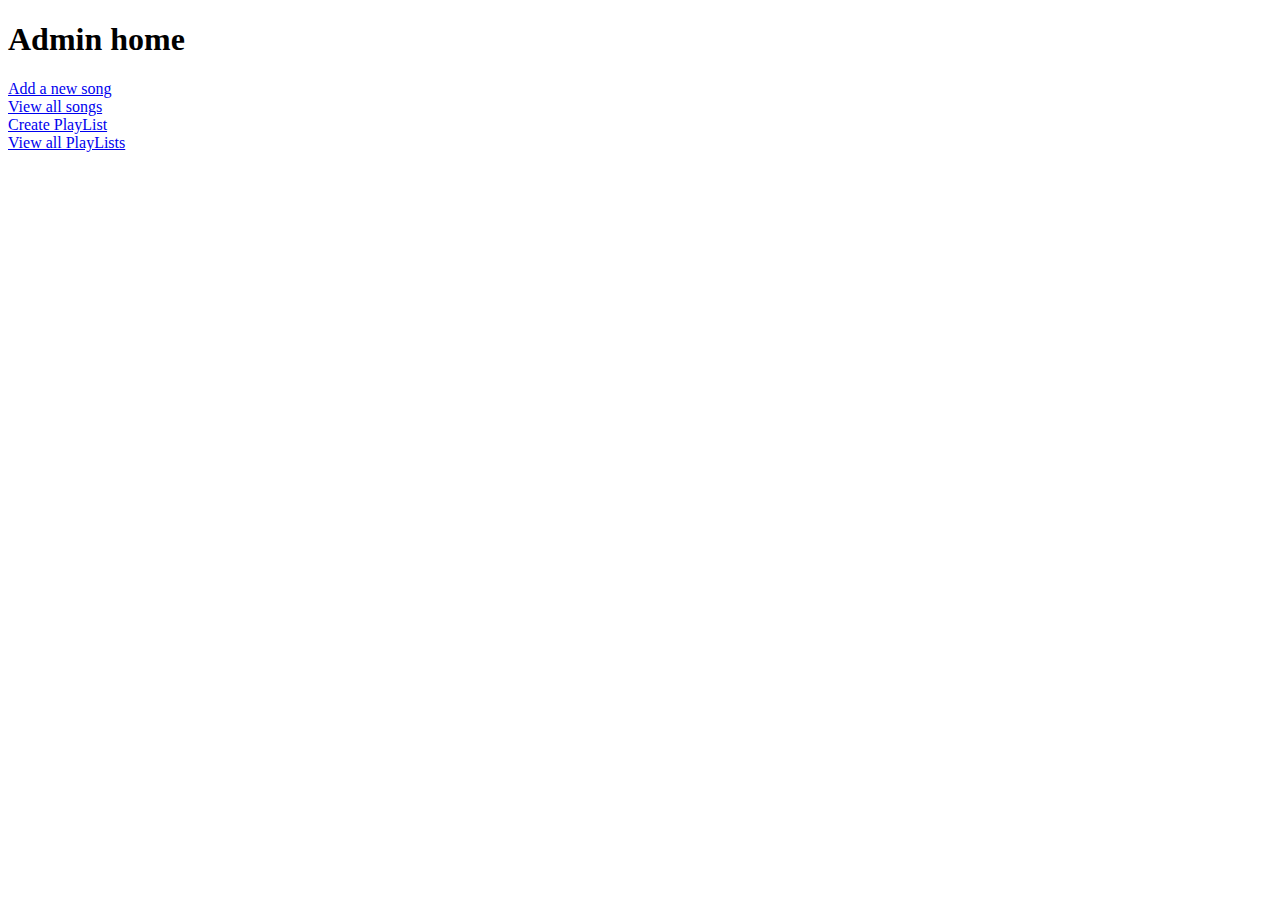
<file: src/main/resources/templates/adminHome.html>
<!DOCTYPE html>
<html>
<head>
<meta charset="ISO-8859-1">
<title>Insert title here</title>
</head>
<body>
<h1>Admin home</h1>
<a href="newSong" >Add a new song</a>
<br/>
<a href="viewSongs">View all songs</a>
<br/>
<a href="createPlaylist">Create PlayList</a>
<br/>
<a href="viewPlaylists">View all PlayLists</a>
</body>
</html>
</file>
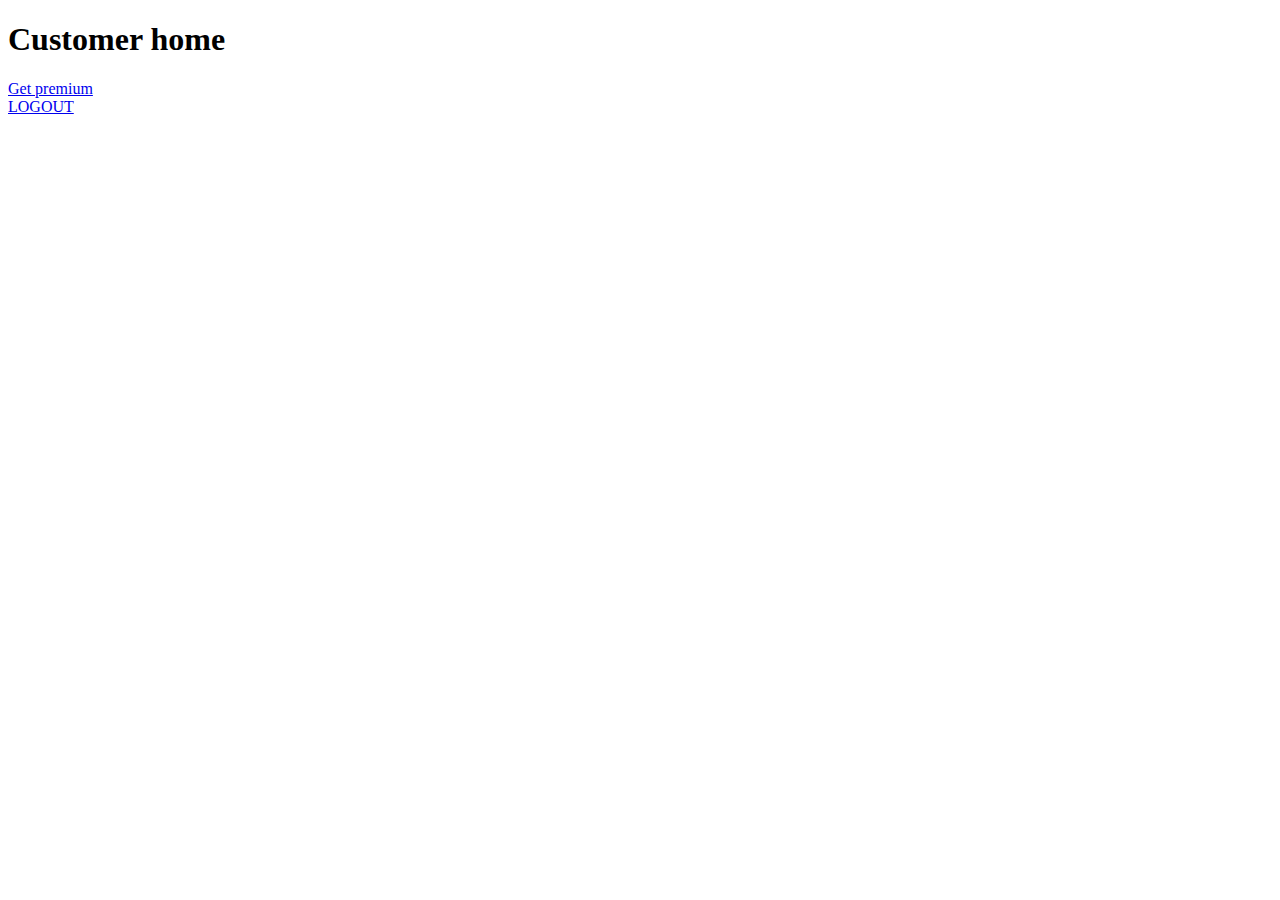
<file: src/main/resources/templates/customerHome.html>
<!DOCTYPE html>
<html>
<head>
<meta charset="ISO-8859-1">
<title>Insert title here</title>
</head>
<body>
<h1>Customer home</h1>
<a href="pay">Get premium</a>
<br>
<a href="logout">LOGOUT</a>
</body>
</html>
</file>
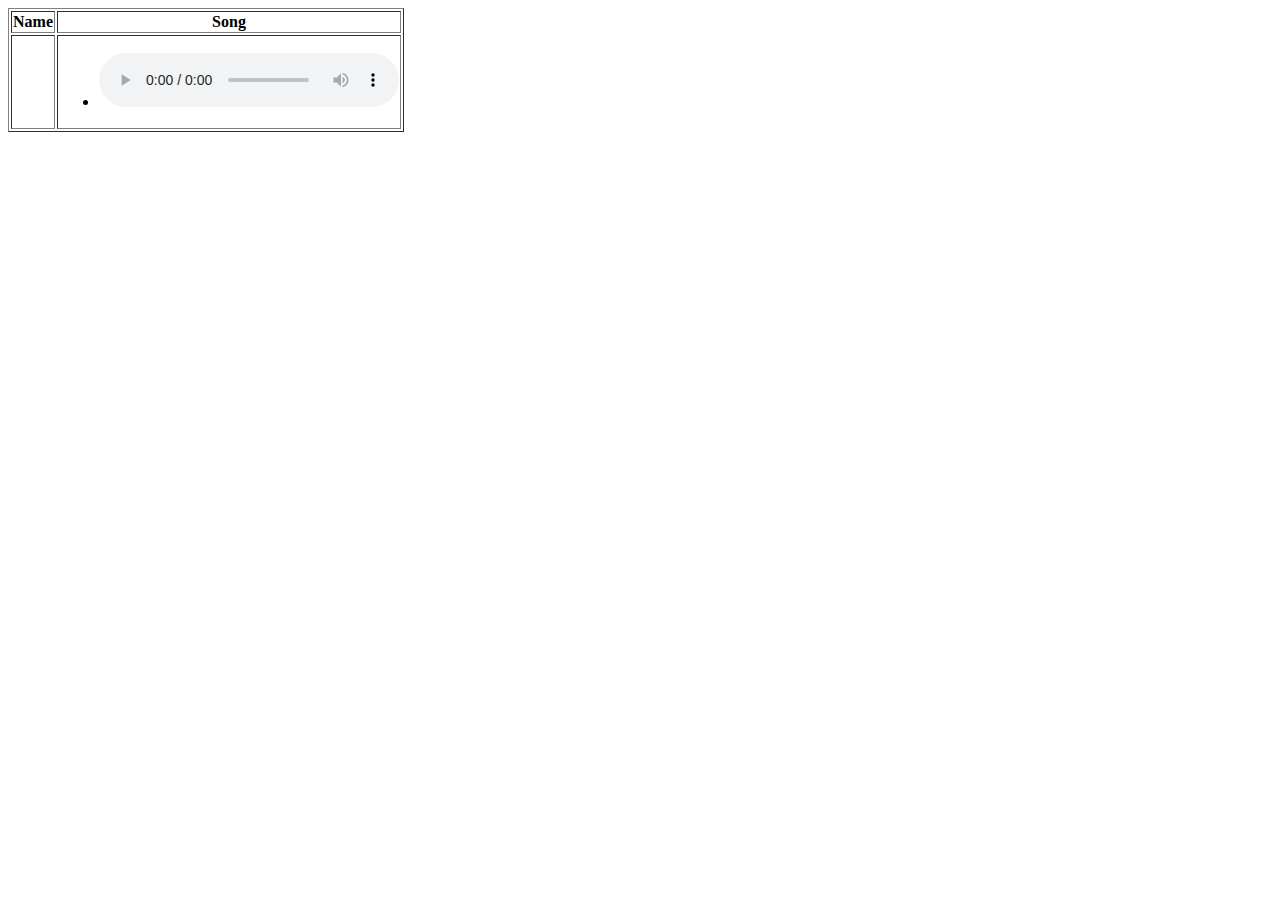
<file: src/main/resources/templates/displayPlaylist.html>
<!DOCTYPE html>
<html>
<head>
<meta charset="ISO-8859-1">
<title>Insert title here</title>
<style type="text/css">
iframe{
height:200px;
width:700px;}
</style>
</head>
<body>
<table border>
<thead>
<tr>
<th>Name</th>
<th>Song</th>
</tr>
</thead>
<tbody>
<tr th:each="plist:${allPlaylists}">
<td th:text="${plist.name}">    </td>
<td>
<ul>

<li th:each="song: ${plist.songs}" >
<span th:text="${song.name}">  </span>
<audio controls>
<source th:src="${song.link}" type="audio/mpeg">
</audio>
</li>
</ul>
</td> 
</tr>
</tbody>
</table>

</body>
</html>
</file>
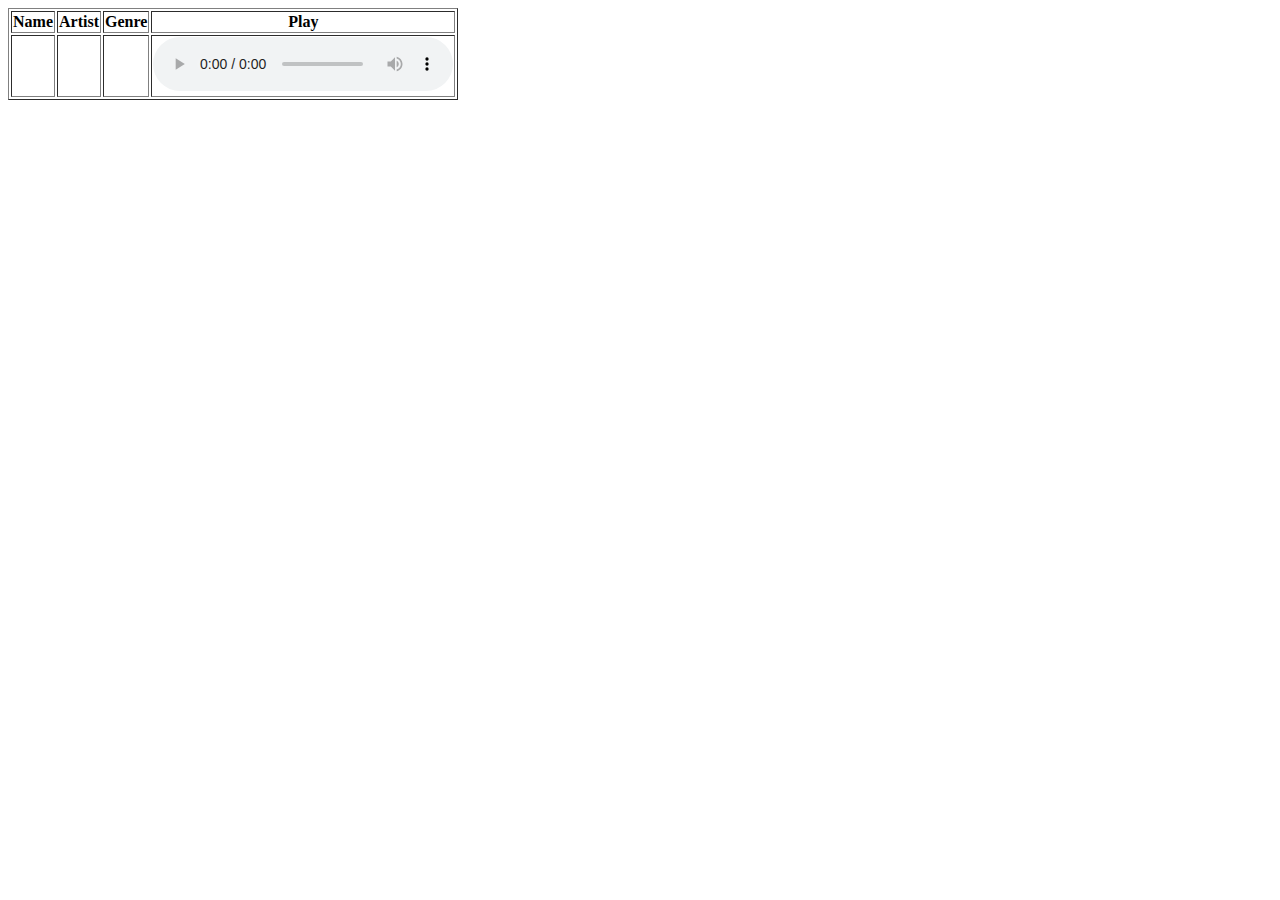
<file: src/main/resources/templates/displaySongs.html>
<!DOCTYPE html>
<html>
<head>
<meta charset="ISO-8859-1">
<title>Insert title here</title>
<style type="text/css">
iframe{
height:100px;
width:500px;
}
</style>
</head>
<body>
<table border>
<thead>
<tr>
<th>Name</th>
<th>Artist</th>
<th>Genre</th>
<th>Play</th>
</tr>
</thead>
<tbody>
<tr th:each="song:${songs}">
<td th:text="${song.name}">     </td>
<td th:text="${song.artist}">   </td>
<td th:text="${song.genre}">    </td>
<td>
<audio controls>
<source th:src="${song.link}" type="audio/mpeg">
</audio>
</td>
</tr>
</tbody>
</table>

</body>
</html>
</file>
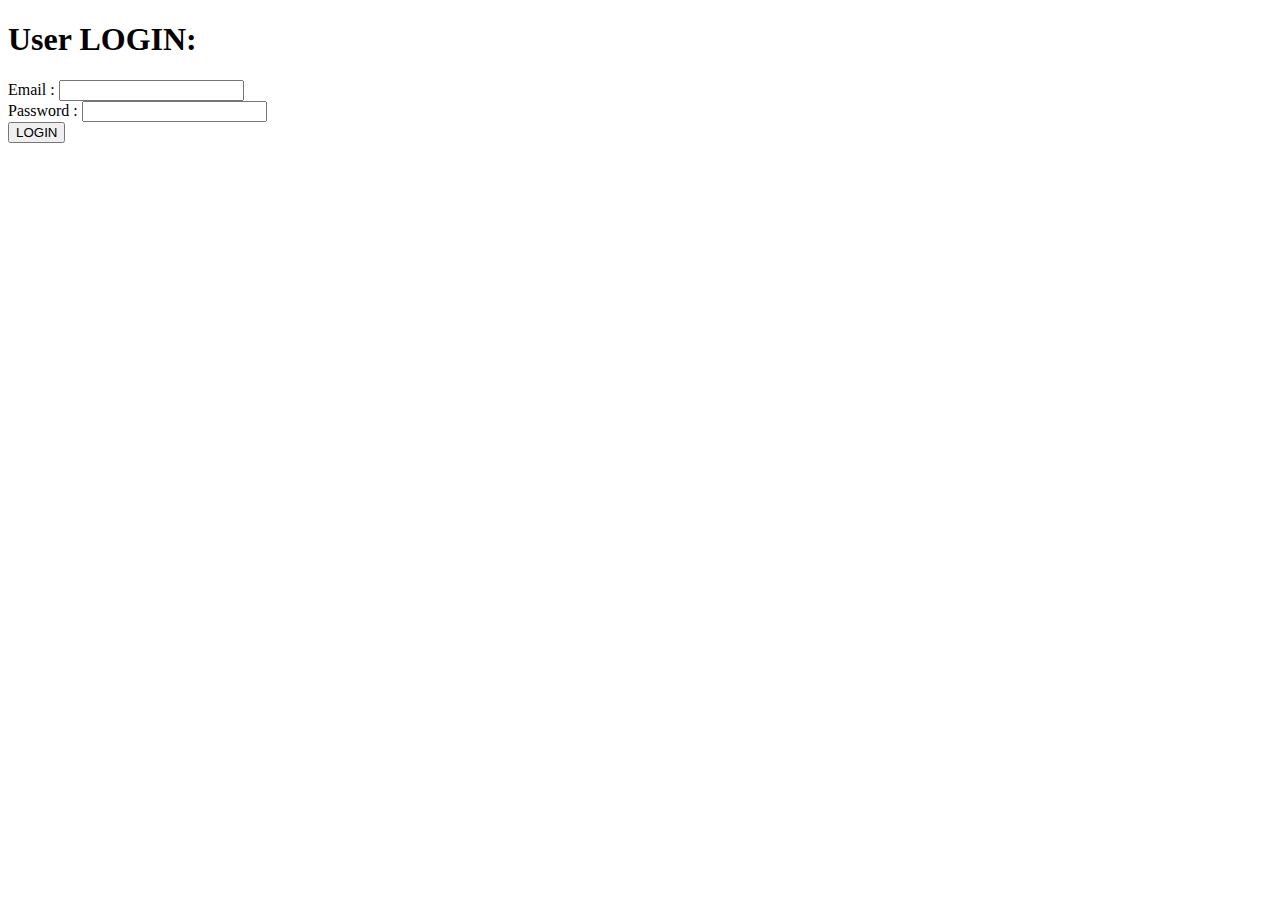
<file: src/main/resources/templates/login.html>
<!DOCTYPE html>
<html>
<head>
<meta charset="ISO-8859-1">
<title>Insert title here</title>
</head>
<body>
<h1>User LOGIN: </h1>
<form action="validate" method="post">
<label>Email : </label>
<input type = "email" name="email"/>
<br>
<label>Password : </label>
<input type = "password" name="password"/>
<br>
<input type="submit" value="LOGIN"/>
</form>
</body>
</html>
</file>
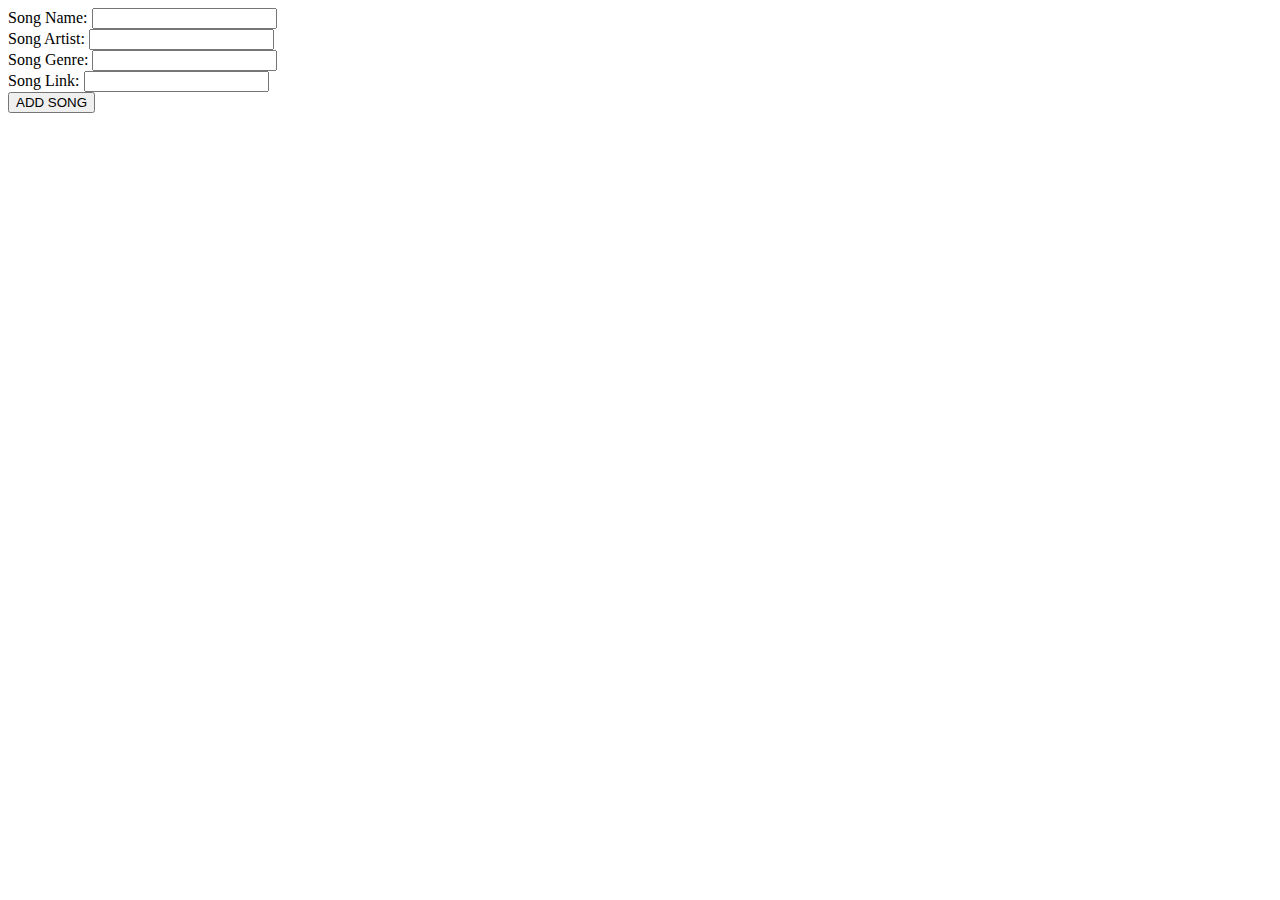
<file: src/main/resources/templates/newSong.html>
<!DOCTYPE html>
<html>
<head>
<meta charset="ISO-8859-1">
<title>Insert title here</title>
</head>
<body>
<form action="addSong" method="post">

<label>Song Name:</label>
<input type="text" name="name"/>
<br/>

<label>Song Artist:</label>
<input type="text" name="artist"/>
<br/>

<label>Song Genre:</label>
<input type="text" name="genre"/>
<br/>

<label>Song Link:</label>
<input type="text" name="link"/>
<br/>

<input type="submit" value="ADD SONG"/>

</form>

</body>
</html>
</file>
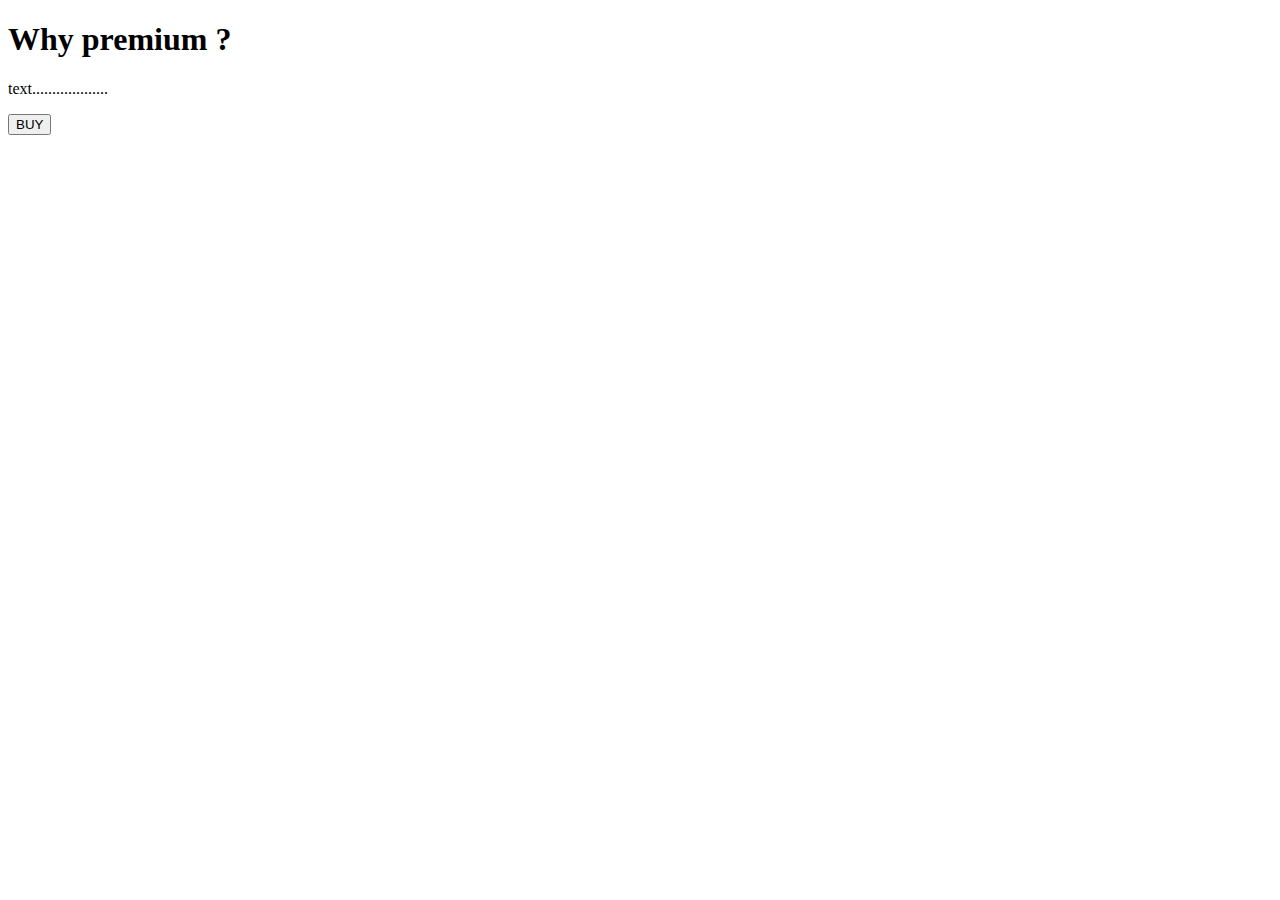
<file: src/main/resources/templates/pay.html>
<!DOCTYPE html>
<html xmlns:th="https://www.thymeleaf.org">
<head>
<meta charset="ISO-8859-1">
	
	<title>View Course</title>
	<script src="https://checkout.razorpay.com/v1/checkout.js"></script>
	<script src="https://code.jquery.com/jquery-3.5.1.min.js"></script>

</head>
<body>
<div>

		<h1>Why premium ? </h1>
		<p>text...................</p>
		
    	<form id="payment-form">
	        <button type="submit" class="buy-button" >BUY</button>
	    </form>
   
</div>

<script>
$(document).ready(function() {
    $(".buy-button").click(function(e) {
        e.preventDefault();
        var form = $(this).closest('form');
        
        
        createOrder();
    });
});

function createOrder() {
	
    $.post("/createOrder")
        .done(function(order) {
            order = JSON.parse(order);
            var options = {
                "key": "rzp_test_OqNqTyK32yT8qd",
                "amount": order.amount_due.toString(),
                "currency": "INR",
                "name": "Tune Hub",
                "description": "Test Transaction",
                "order_id": order.id,
                "handler": function (response) {
                    verifyPayment(response.razorpay_order_id, response.razorpay_payment_id, response.razorpay_signature);
                },
                "prefill": {
                    "name": "Your Name",
                    "email": "test@example.com",
                    "contact": "9999999999"
                },
                "notes": {
                    "address": "Your Address"
                },
                "theme": {
                    "color": "#F37254"
                }
            };
            var rzp1 = new Razorpay(options);
            rzp1.open();
        })
        .fail(function(error) {
            console.error("Error:", error);
        });
}

function verifyPayment(orderId, paymentId, signature) {
     $.post("/verify", { orderId: orderId, paymentId: paymentId, signature: signature })
         .done(function(isValid) {
             if (isValid) {
            	 alert("Payment sucessful");
            	 window.location.href='Payment-success';
                
             } else {
            	 alert("Payment Failure");
            	 window.location.href='Payment-Failure';
             }
         })
         .fail(function(error) {
             console.error("Error:", error);
         });
}
</script>
</body>
</html>
</file>
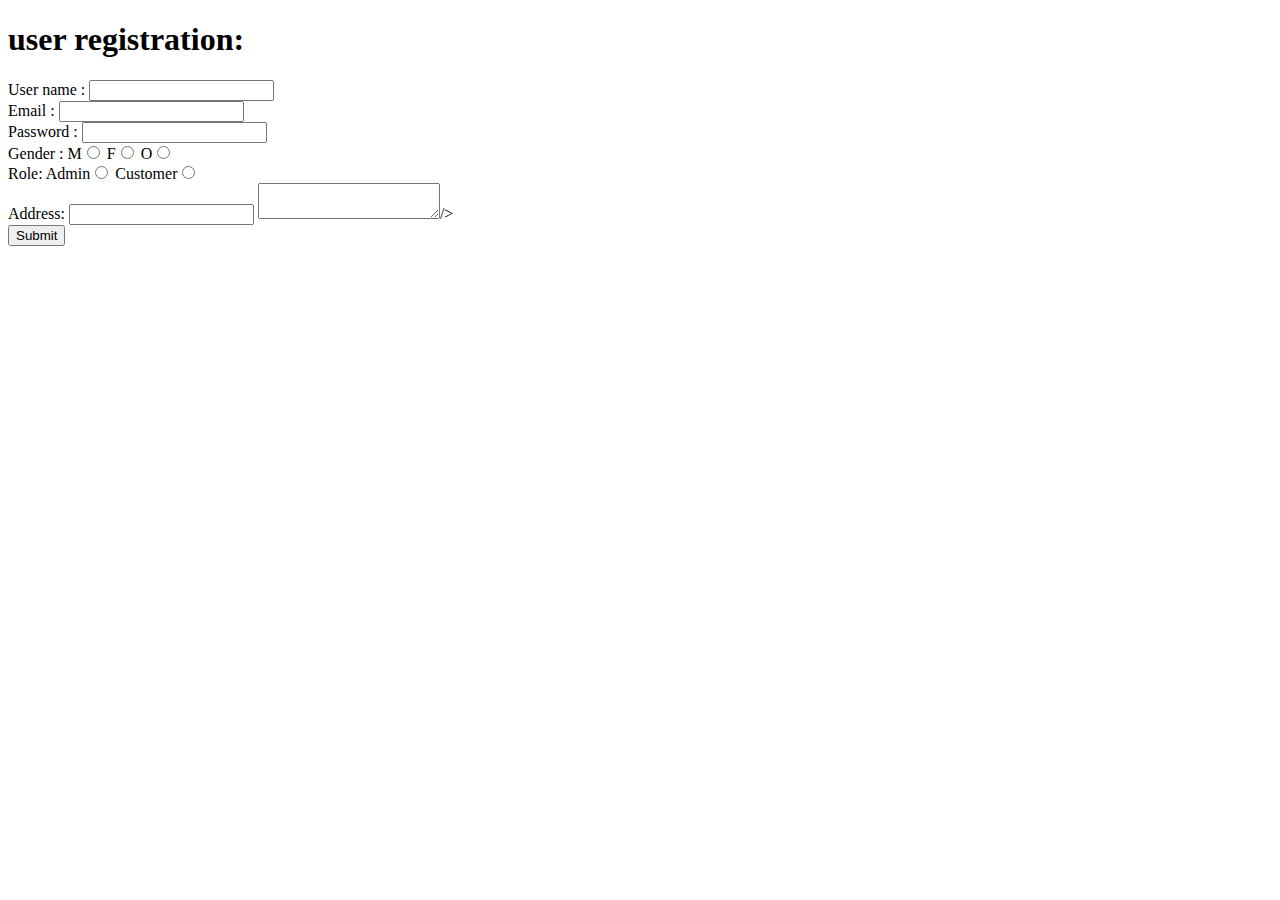
<file: src/main/resources/templates/registration.html>
<!DOCTYPE html>
<html>
<head>
<meta charset="ISO-8859-1">
<title>Insert title here</title>
</head>
<body>
<h1>user registration:</h1>
<form action="register" method="post">
<label>User name : </label>
<input type = "text" name="username"/>
<br>
<label>Email : </label>
<input type = "text" name="email"/>
<br>
<label>Password : </label>
<input type = "text" name="password"/>
<br>
<label>Gender : </label>
M<input type = "radio" name="gender" value="male"/>
F<input type = "radio" name="gender" value="female"/>
O<input type = "radio" name="gender" value="other"/>
<br>
<label>Role:</label>
Admin<input type = "radio" name="role" value="Admin"/>
Customer<input type = "radio" name="role" value="customer"/>
<br>
<label>Address:</label>
<input type="text" name="address"/>

<textarea  name="address"></textarea>/>
<br>
<input type="submit"/>


</form>

</body>
</html>
</file>
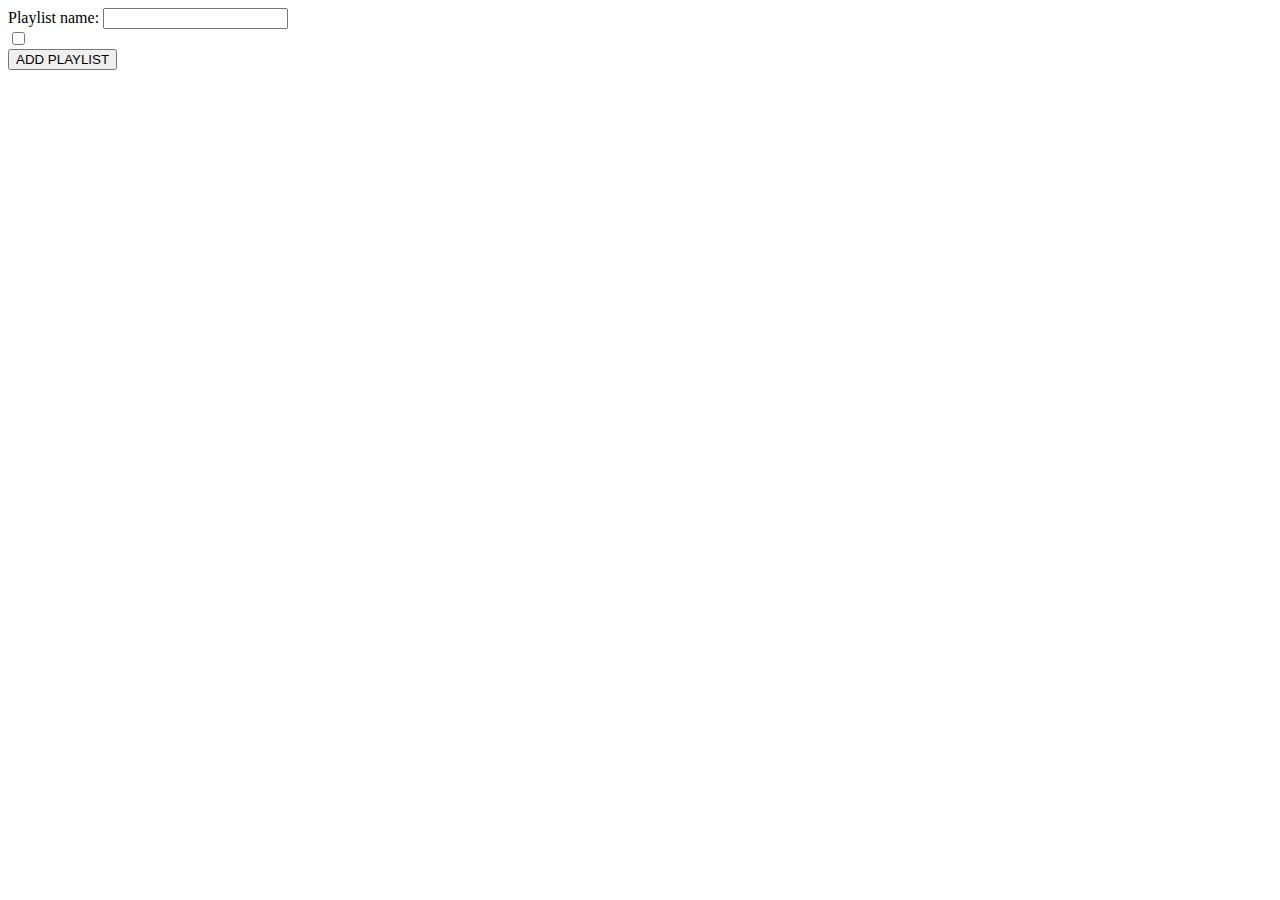
<file: src/main/java/com/example/demo/services/createPlaylist.html>
<!DOCTYPE html>
<html>
<head>
<meta charset="ISO-8859-1">
<title>Insert title here</title>
</head>
<body>
<form action="addPlaylist" method="post">
<label>Playlist name:</label>
<input type="text" name="name"/>
<br>


<div th:each ="song:${songs}">
	<input type="checkbox" th:name="songs" th:value="${song.id}"/>
		<label th:text="${song.name}"></label>

</div>

<input type="submit" value ="ADD PLAYLIST"/>
</form>
</body>
</html>
</file>
